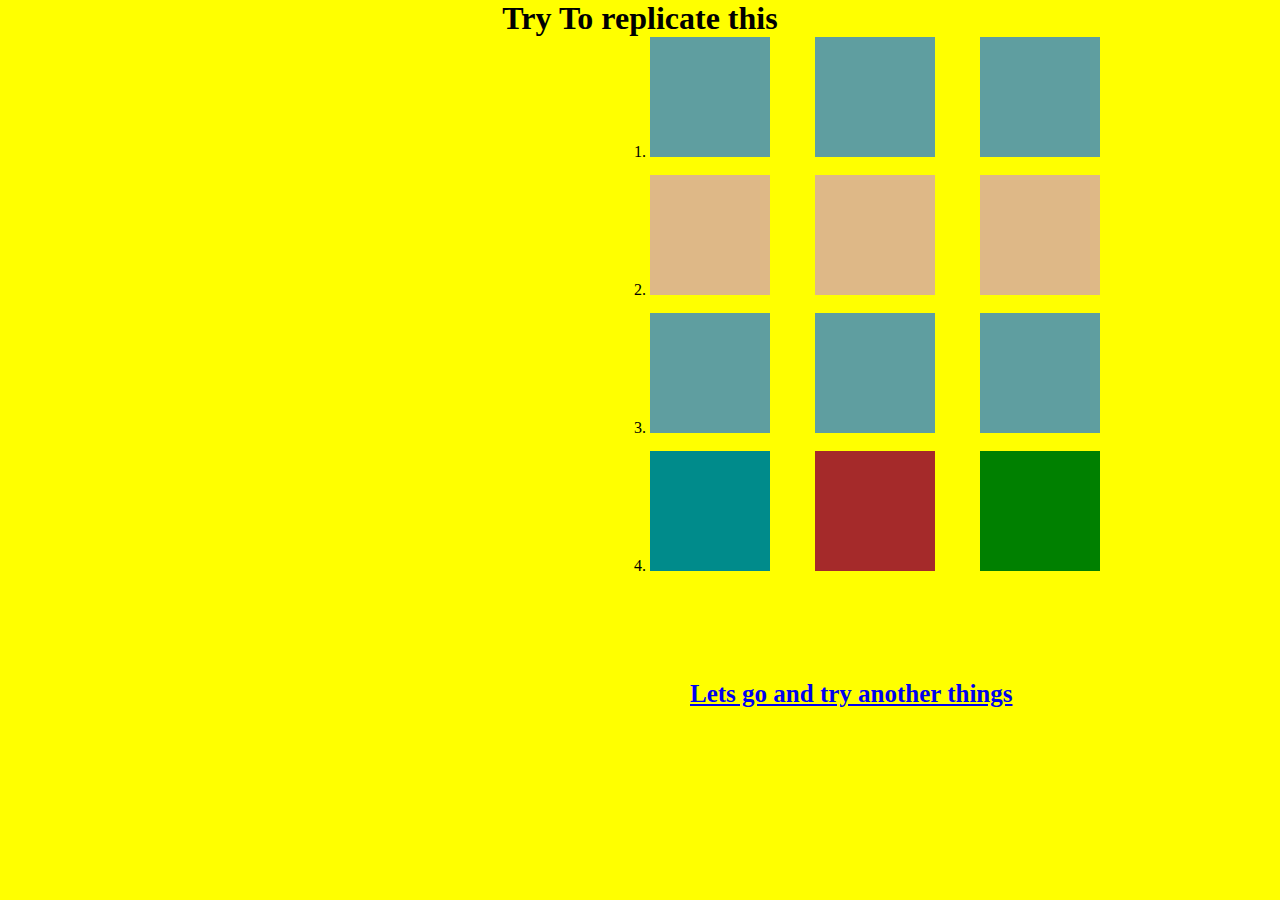
<file: index.html>
<!DOCTYPE html>
<html lang="en">
<head>
    <meta charset="UTF-8">
    <meta http-equiv="X-UA-Compatible" content="IE=edge">
    <meta name="viewport" content="width=device-width, initial-scale=1.0">
    <title>CSS 5 handson</title>
    <link rel="stylesheet" href="./design.css">
</head>
<body>
    <h1 class="h1">Try To replicate this </h1>
    <ol class="align">
        <li><div class="parent">
                <div class="box"></div>
                <div class="box"></div>
                <div class="box"></div>
            </div></li><br>
        <li><div class="parent">
            <div class="b2"></div>
            <div class="b2"></div>
            <div class="b2"></div>
            </div></li><br>
        <li><div class="parent">
            <div class="b3"></div>
            <div class="b3"></div>
            <div class="b3"></div>
            </div></li><br>
            
        <li><div class="parent">
            <div class="b6"></div>
            <div class="b4"></div>
            <div class="b5"></div>
            </div></li><br>
    </ol>
    <div class="page2"><a href="./index2.html">Lets go and try another things</a></div>

    
</body>
</html>
</file>
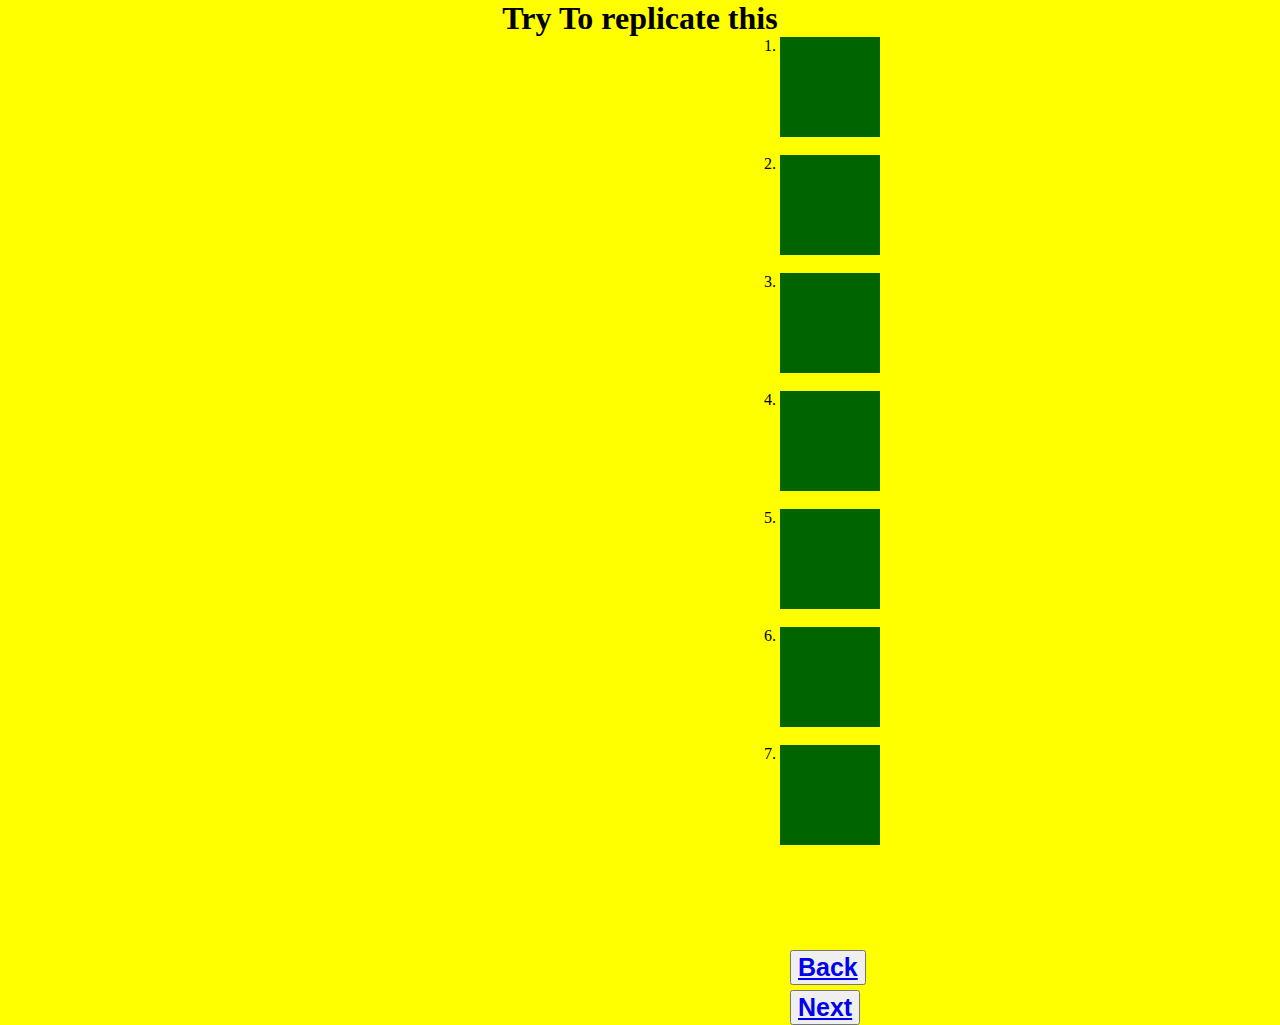
<file: index2.html>
<!DOCTYPE html>
<html lang="en">
<head>
    <meta charset="UTF-8">
    <meta http-equiv="X-UA-Compatible" content="IE=edge">
    <meta name="viewport" content="width=device-width, initial-scale=1.0">
    <title>page 2</title>
    <link rel="stylesheet" href="./design.css">
</head>
<body>
    <h1 class="h1">Try To replicate this </h1>
    <ol class="pgalg">
        <li><div class="pb2"></div></li><br>
        <li><div class="pb3"></div></li><br>
        <li><div class="pb4 "></div></li><br>
        <li><div class="pb5 "></div></li><br>
        <li><div class="pb6 "></div></li><br>
        <li><div class="pb7 "></div></li><br>
        <li><div class="pb8 "></div></li><br>    
    </ol>
    <button class="mybut1"><a href="./index.html">Back</a></button><br>
    <button class="mybut2"><a href="./index3.html">Next</a></button>
    
</body>
</html>
</file>
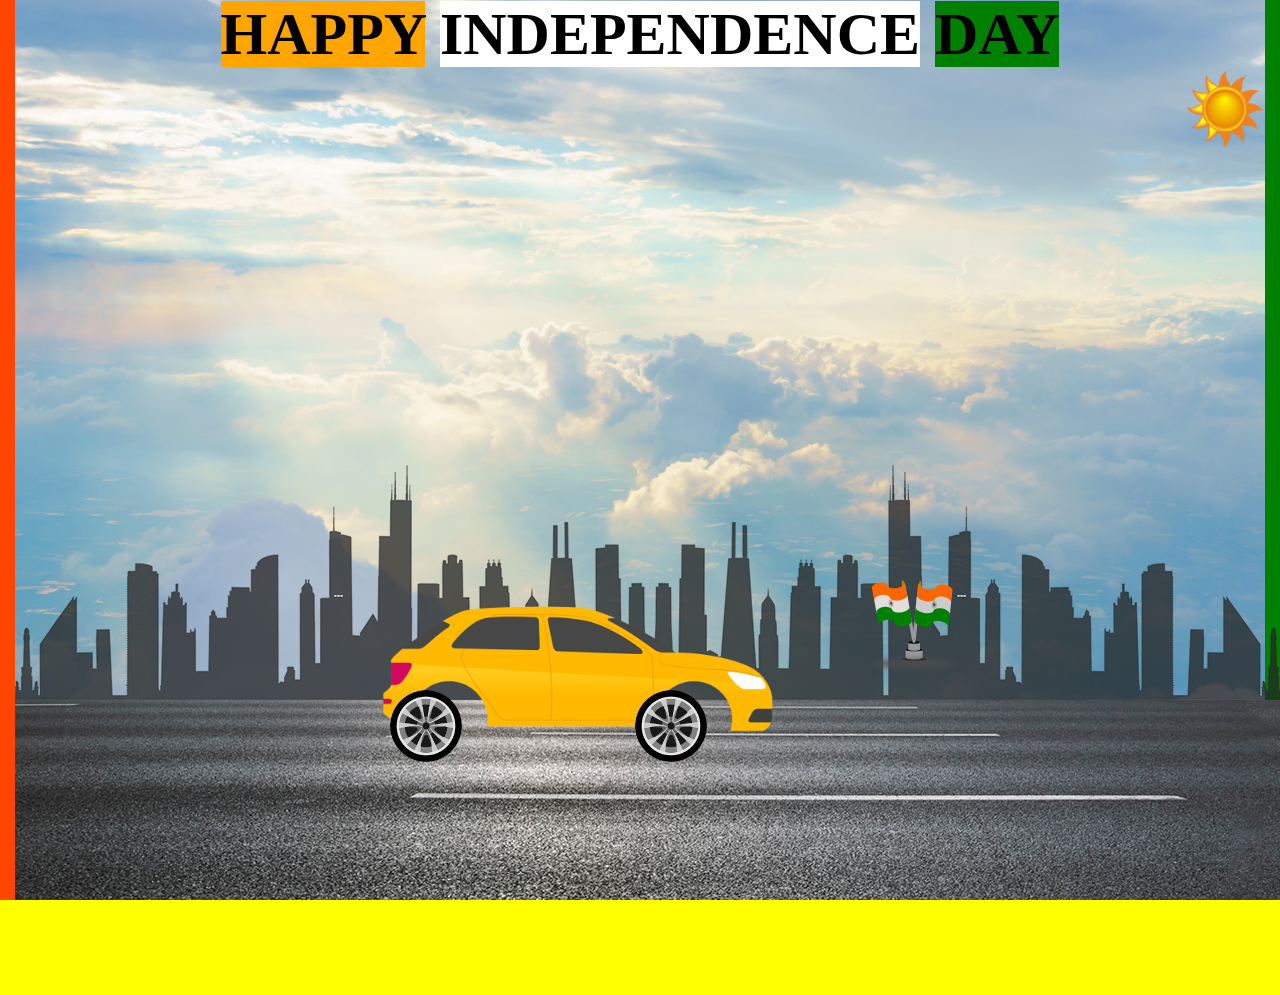
<file: index3.html>
<!DOCTYPE html>
<html lang="en">
<head>
    <meta charset="UTF-8">
    <meta http-equiv="X-UA-Compatible" content="IE=edge">
    <meta name="viewport" content="width=device-width, initial-scale=1.0">
    <title>page 3</title>
    <link rel="stylesheet" href="./design.css">
</head>
<body>
    <div class="myview">
    <div class="screen">
        <h1 class="text"><span class="safron">HAPPY</span> <span class="white">INDEPENDENCE</span> <span class="green">DAY</span></h1>
        <div class="road"></div>
        <div class="city"></div>
        <div class="car"><img src="./car.png" alt=""></div>
        <div class="star">
            <img src="./23771-3-sun-free-download.png" alt="" class="star1">
        </div>
        <div class="flag">
            <img src="./Tiranga1.svg" alt="">
        </div>
        <div class="wheel">
            <img src="./wheel.png" alt="" class="frontw">
            <img src="./wheel.png" alt="" class="backw">
        </div>
    </div>
</div>
    
</body>
</html>
</file>
<file: design.css>
*{
    margin: 0;
}
body{
    background-color: yellow;
}
.h1{
    text-align: center;
}
.align{
    position: absolute;
    left: 610px;
}
.box{
    width: 120px;
    height: 120px;
    background-color: cadetblue;
    animation-name: boxa;
    animation-duration: 2s;
    animation-iteration-count: infinite;
}
@keyframes boxa {
    from {
        transform: skewX(20deg);
    }
    to{
        transform: skewX(-25deg);
    }
    
}
.parent{
    width: 450px;
    display: flex;
    flex-wrap: wrap;
    justify-content: space-between;
}
.b2{
    width: 120px;
    height: 120px;
    background-color: burlywood;
    animation-name: boxb;
    animation-duration: 3s;
    animation-iteration-count: infinite;
}
@keyframes boxb {
    from{
        transform: skewY(20deg);
    }
    to{
        transform: skewY(-20deg);
    }
    
}
.b3{
    width: 120px;
    height: 120px;
    background-color: cadetblue;
    animation-name: boxc;
    animation-duration: 3s;
    animation-iteration-count: infinite;
}
@keyframes boxc {
    from{
        transform: rotate(0deg);
    }
    to{
        transform: rotate(360deg);
    }
    
}
.b4{
    width: 120px;
    height: 120px;
    background-color: brown;
    animation-name: box4;
    animation-duration: 2s;
    animation-iteration-count: infinite;
}

@keyframes box4 {
    0%{
        transform: scaleX(0.2);
    }
    100%{
        transform: scaleX(1.10);
    }
}
.b5{
    width: 120px;
    height: 120px;
    background-color: green;
    animation-name: b5a;
    animation-duration: 2s;
    animation-iteration-count: infinite;
    animation-timing-function: ease-out;
}
@keyframes b5a {
    from{
        transform: rotate(0deg);
    }
    to{
        transform: rotate(360deg);
    }
    
}
.b6{
    width: 120px;
    height: 120px;
    background-color: darkcyan;
    animation-name: b6a;
    animation-duration: 2s;
    animation-iteration-count: infinite;
    animation-timing-function: ease-in;
}
@keyframes b6a {
    0%{
        transform: scaleY(0.2);
    }
    100%{
        transform: scaleY(1.10);
    }
    
}

div a{
    position: absolute;
    left: 690px;
    top: 680px;
    font-size: 25px;
    font-weight: 600;
    font-style: bold;
}
.pb2{
    width: 100px;
    height: 100px;
    background-color:darkgreen;
    transition-property: width height;
    transition-duration: 3s;
    transition-timing-function: ease-in-out;
}
.pb2:hover{
    width: 250px;
}
.pb3{
    width: 100px;
    height: 100px;
    background-color:darkgreen;
    transition-property: width height;
    transition-duration: 3s;
    transition-timing-function: ease-in;
}
.pb3:hover{
    width: 350px;
    height: 350px;
}
.pb4{
    width: 100px;
    height: 100px;
    background-color: darkgreen;
    transition-property: width height;
    transition-duration: 2s;
    transition-timing-function: ease-in-out;
}
.pb4:hover{
    width: 290px;
}
.pb5{
    width: 100px;
    height: 100px;
    background-color: darkgreen;
    transition-property: width height;
    transition-duration: 2s;
    transition-timing-function: ease-in;
}
.pb5:hover{
    width: 300px;
}
.pb6{
    width: 100px;
    height: 100px;
    background-color: darkgreen;
    transition-property: width height;
    transition-duration: 4s;
    transition-timing-function: ease-out;
}
.pb6:hover{
    width: 300px;
}
.pb7{
    width: 100px;
    height: 100px;
    background-color: darkgreen;
    transition-property: width height;
    transition-duration: 2s;
    transition-timing-function: ease;
}
.pb7:hover{
    width: 310px;
}
.pb8{
    width: 100px;
    height: 100px;
    background-color: darkgreen;
    transition-property: width height;
    transition-duration: 3s;
    transition-timing-function: linear;
}
.pb8:hover{
    width: 300px;
}
.pgalg{
    position: absolute;
    left: 740px;
}
.mybut1{
    position: absolute;
    left: 790px;
    top:950px;
    font-size: 25px;
    font-style: bold;
    font-weight: 600;
    color: deepskyblue;
}
.mybut2{
    position: absolute;
    left: 790px;
    top: 990px;
    font-size: 25px;
    font-style: bold;
    font-weight: 600;
    color: deepskyblue;
}
.screen{
    height: 100vh;
    width: 100%;
    background-image: url(./sky.jpg);
    background-size: cover;
    background-position: center;
    position: relative;
}
.road{
    height: 200px;
    width: 500%;
    display: block;
    background-image: url(./road.jpg);
    background-repeat: repeat-x;
    position: absolute;
    bottom: 0;
    left: 0;
    right: 0;
    z-index: 1;
    animation: road 5s linear infinite;
}
@keyframes road {
    100%{
        transform: translateX(-3400px);
    }
}
.city{
    height: 250px;
    width: 500%;
    background-image: url(./city.png);
    position: absolute;
    bottom: 200px;
    left: 0;
    right: 0;
    display: block;
    z-index: 1;
    background-repeat: repeat-x;
    animation: city 20s linear infinite;
}
@keyframes city {
    100%{
        transform: translateX(-3400px);
    }
}
.car{
    width: 400px;
    height: 400px;
    left: 45%;
    bottom: -95px;
    transform: translateX(-50%);
    position: absolute;
    z-index: 2;
}
.car img{
    width: 100%;
    animation-name: car;
    animation-duration: 2s;
    animation-timing-function: linear;
    animation-iteration-count: infinite;
}
@keyframes car {
    100%{
        transform: translateY(-2px);
    }
    50%{
        transform: translateY(2px);
    }
    0%{
        transform: translateY(-1px);
    }
    
}
.wheel{
    left: 50%;
    bottom: 178px;
    transform: translateX(-50%);
    position: absolute;
    z-index: 2;
    }
    

.wheel img{
    width: 72px;
    height: 72px;
}
.frontw{
    left: -250px;
    bottom: -40px;
    position: absolute;
    animation-name: wheel;
    animation-duration: 1s;
    animation-iteration-count: infinite;
    animation-timing-function: linear;
   
}
@keyframes wheel {
    0%{
        transform: rotate(0deg);
    }
    100%{
        transform: rotate(360deg);
    }
}
.backw{
        left: -5px;
        bottom: -40px;
        position: absolute;
        animation-name: wheel;
    animation-duration: 1s;
    animation-iteration-count: infinite;
    animation-timing-function: linear;
   
}
.flag{
    width: 100px;
    height: 50px;
    position: absolute;
    left: 850px;
    bottom: 270px;
    z-index: 1;
}
.star1{
    width: 80px;
    height: 80px;
    float: right;
    animation-name: sun;
    animation-duration: 15s;
    animation-iteration-count: infinite;
}
@keyframes sun {
    100%{
        transform: translateX(-250px);
    }
    
}
.text{
    text-align: center;
    font-size: 60px;
}
.safron{
    background-color: orange;
}
.white{
    background-color: white;
}
.green{
    background-color: green;
}
.myview{
    border-left: 15px solid orangered;
    border-right: 15px solid green;
}
</file>
